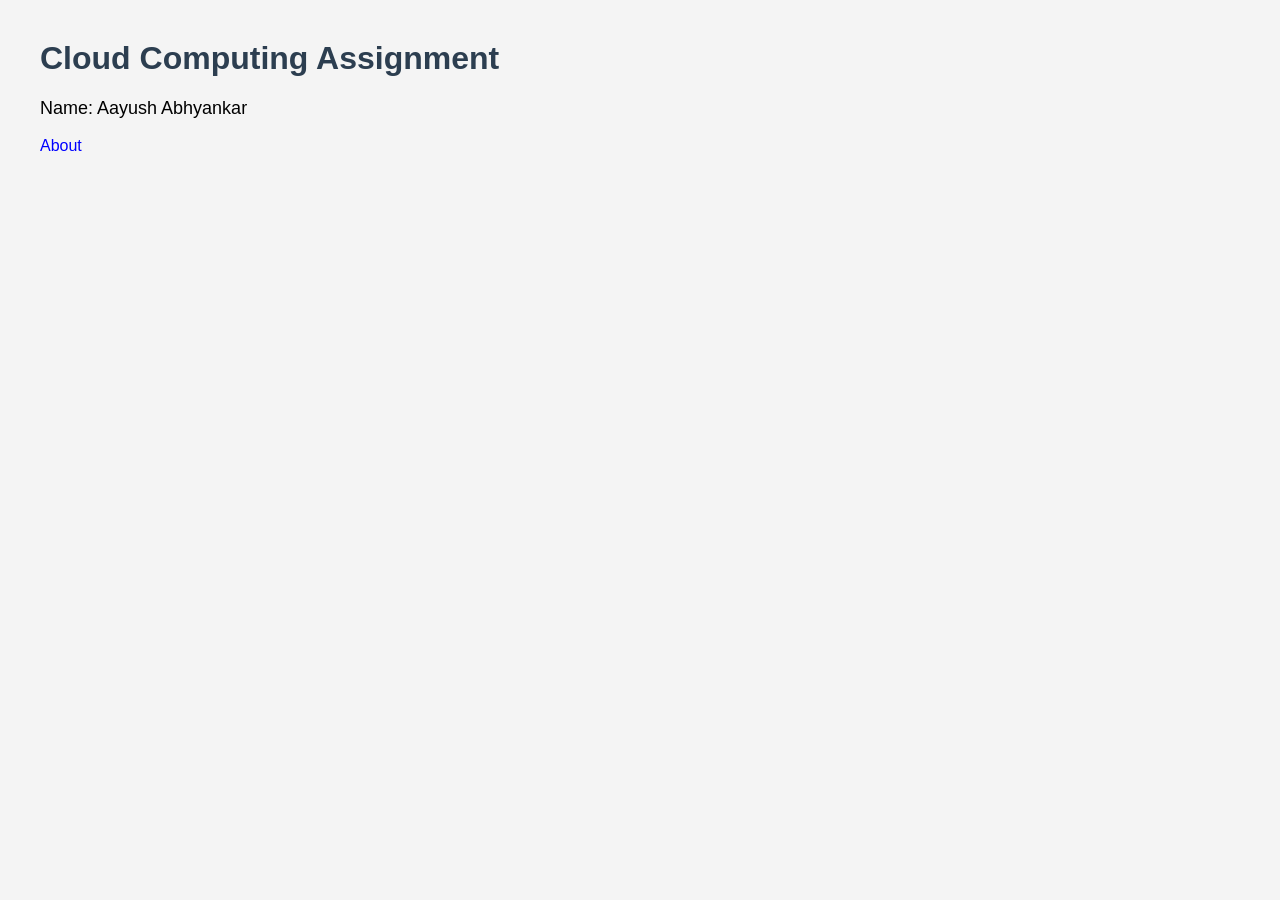
<file: index.html>
<!DOCTYPE html>
<html>
<head>
    <title>Cloud Computing Assignment</title>
    <link rel="stylesheet" href="style.css">
</head>
<body>
    <h1>Cloud Computing Assignment</h1>
    <p>Name: Aayush Abhyankar</p>

    <a href="about.html">About</a>
</body>
</html>
</file>
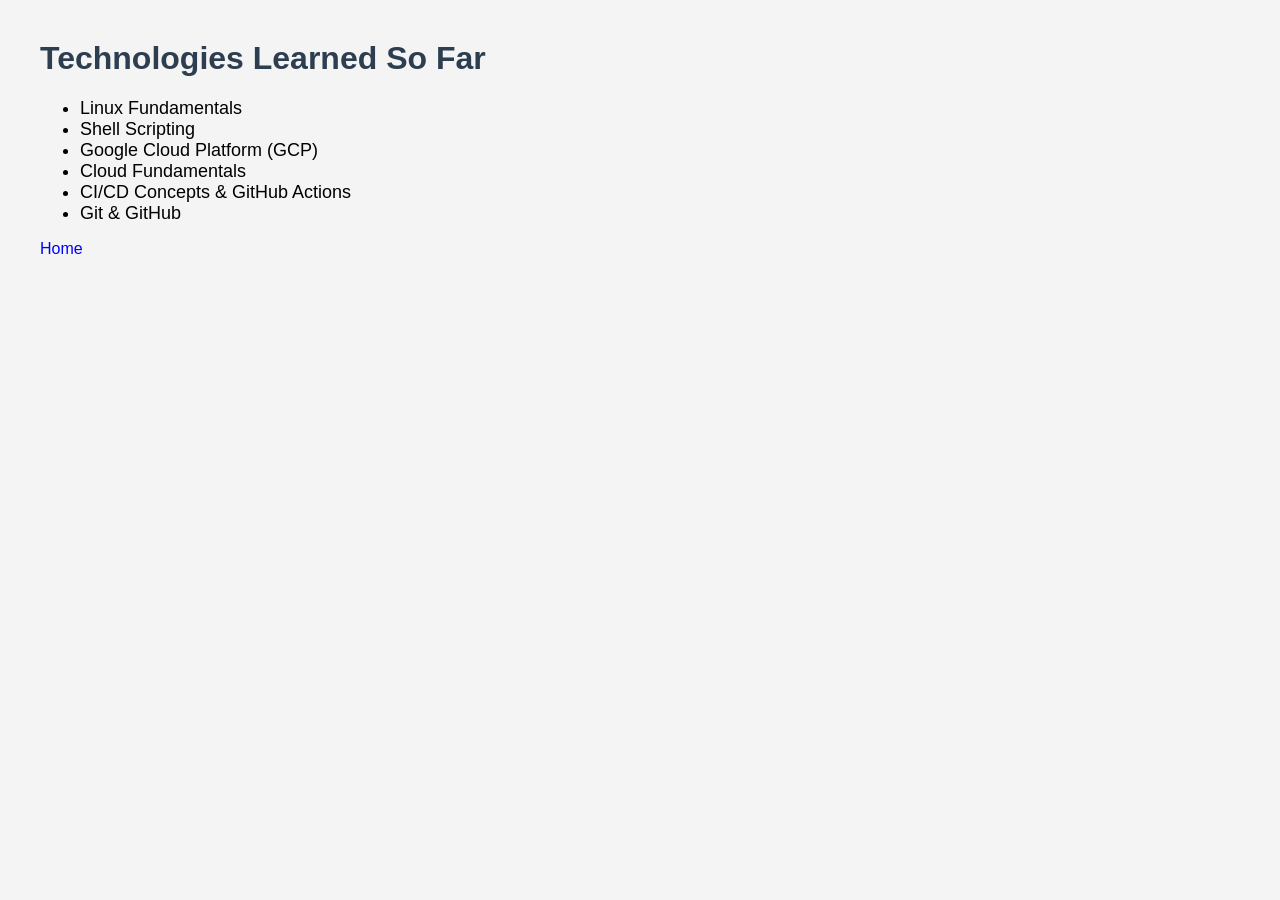
<file: about.html>
<!DOCTYPE html>
<html>
<head>
    <title>About</title>
    <link rel="stylesheet" href="style.css">
</head>
<body>
    <h1>Technologies Learned So Far</h1>

    <ul>
        <li>Linux Fundamentals</li>
	<li>Shell Scripting</li>
        <li>Google Cloud Platform (GCP)</li>
        <li>Cloud Fundamentals</li>
        <li>CI/CD Concepts & GitHub Actions</li>
        <li>Git & GitHub</li>
    </ul>

    <a href="index.html">Home</a>
</body>
</html>
</file>
<file: style.css>
body {
    font-family: Arial, sans-serif;
    margin: 40px;
    background-color: #f4f4f4;
}

h1 {
    color: #2c3e50;
}

p, li {
    font-size: 18px;
}

a {
    text-decoration: none;
    color: blue;
}
</file>
